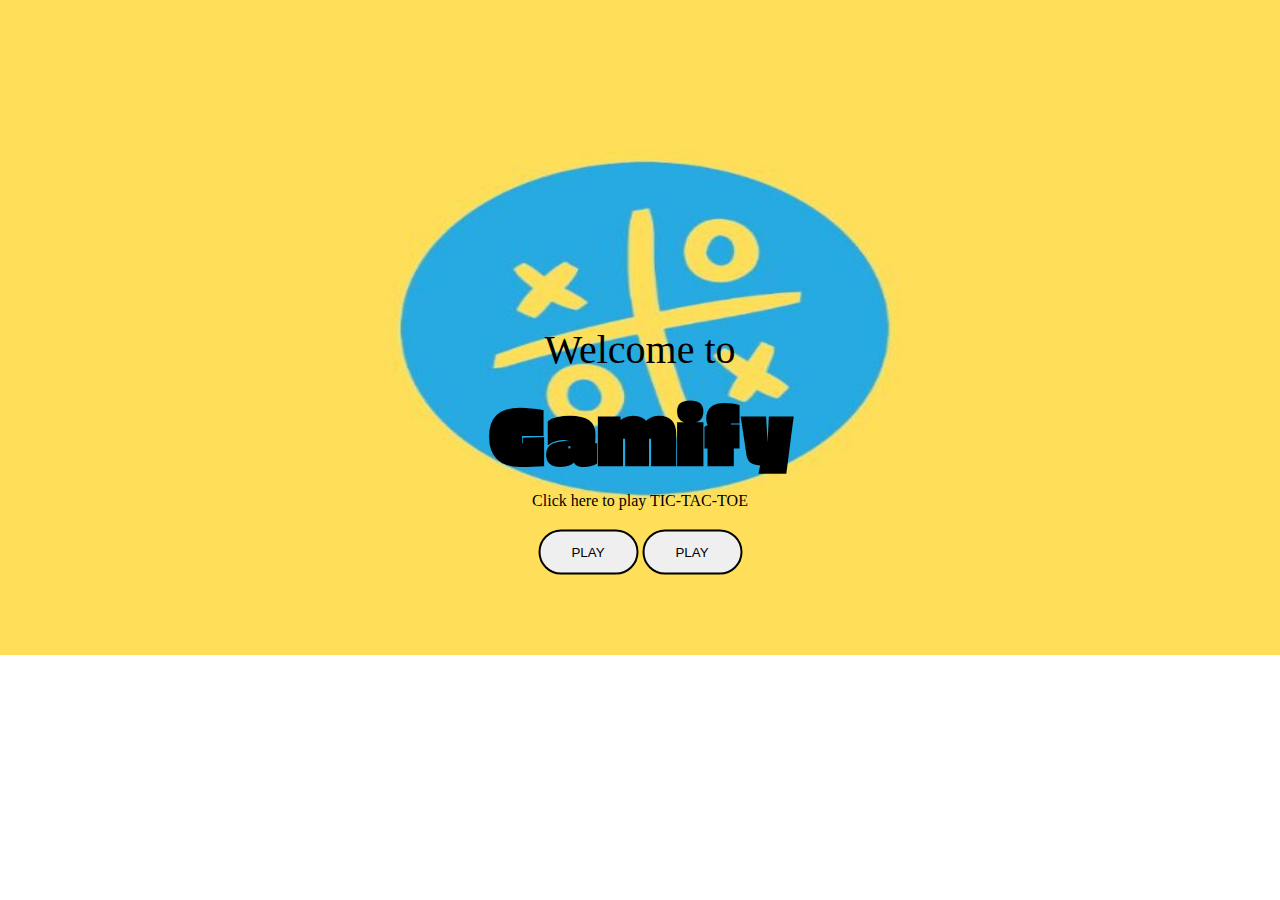
<file: index1.html>
<!DOCTYPE html>
<html lang="en">
<head>
    <meta charset="UTF-8">
    <meta name="viewport" content="width=device-width, initial-scale=1.0">
    <link rel="stylesheet" href="style1.css">
    <title>ticky-tacky</title>
</head>
<style>
    @import url('https://fonts.googleapis.com/css2?family=Erica+One&display=swap');
</style>
<body>
    <div class="display-play" >
        <img src="tic.jpg" alt="" style="height: 655px"  >
        <div class="centered">
           <a>Welcome to</a>
           <h1>Gamify</h1>
           <p>Click here to play TIC-TAC-TOE</p>
           <button>PLAY</button>
           <a href="index.html"><button>PLAY</button></a>
        </div>
    </div>
       
</body>
</html>
</file>
<file: style1.css>
*{
    margin: 0px;
    padding: 0px;
}
.centered {
    position: absolute;
    top: 50%;
    left: 50%;
    transform: translate(-50%, -50%);
    text-align: center;
}
img{
    width:100%;
}
button{
    margin-top: 20px;
    border: 2px solid black;
    width: 100px;
    height: 45px;
    border-radius: 30px;
    cursor: pointer;
}
a{
    font-size: 40px;
    font-family: 'Fasthand', cursive;

}
.centered h1{
    font-size: 80px;
    font-family: 'Erica One', cursive;
}
</file>
